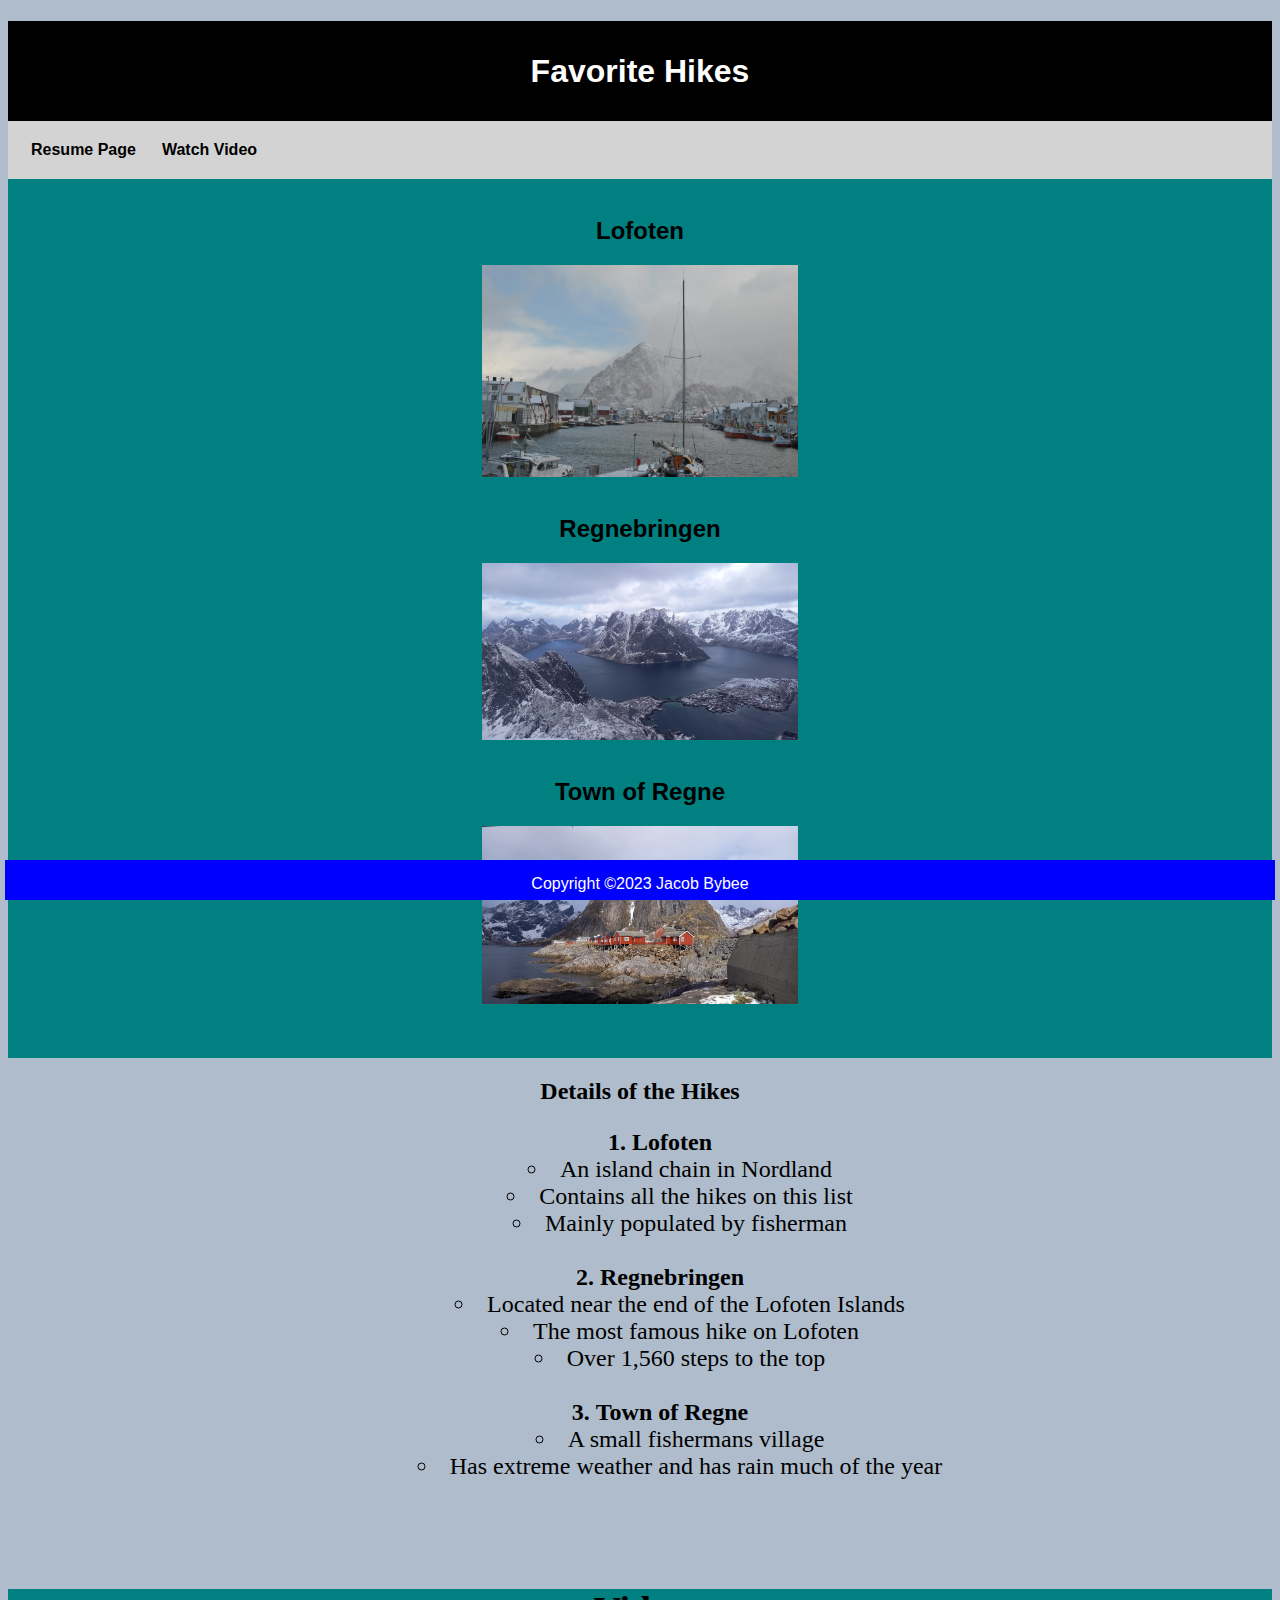
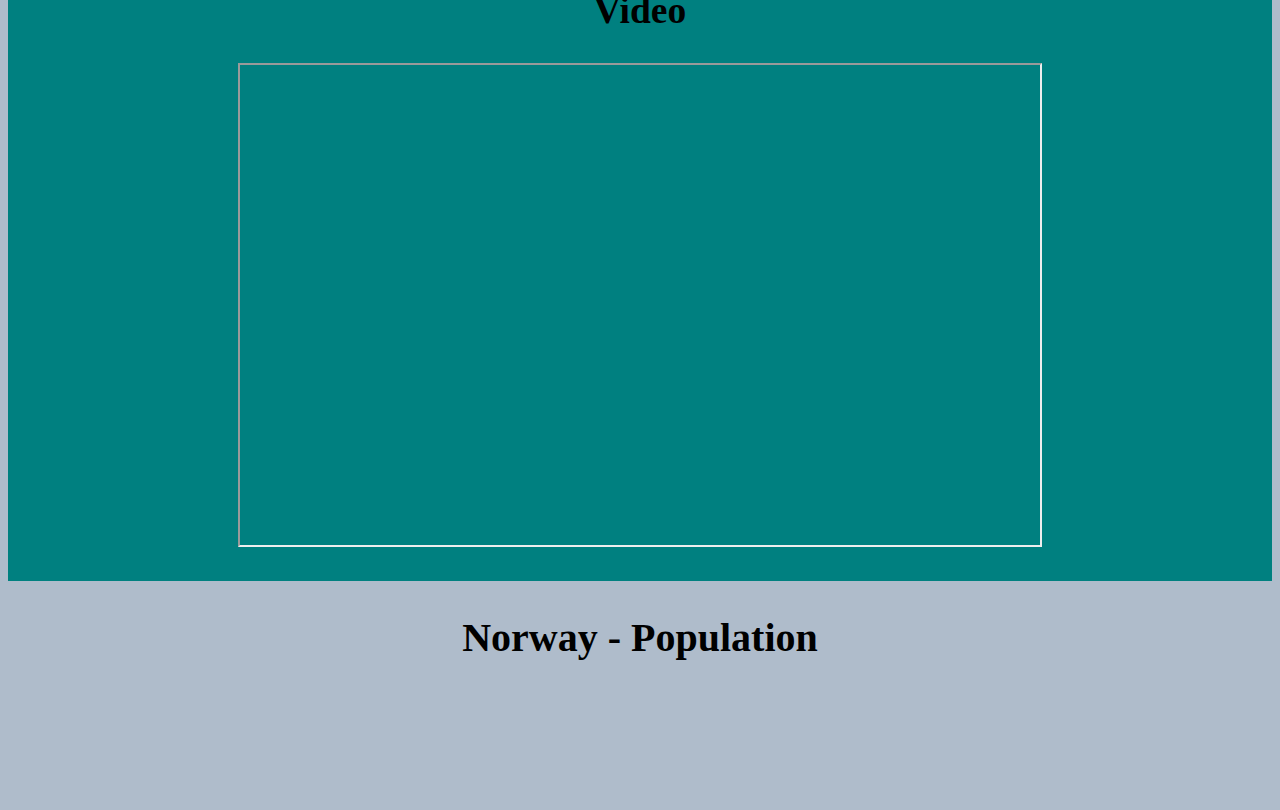
<file: startbootstrap-clean-blog-gh-pages/HTML/sitesinnorway.html>
<!DOCTYPE html>
<html lang="en">
<head>
    <meta charset="UTF-8">
    <meta http-equiv="X-UA-Compatible" content="IE=edge">
    <meta name="viewport" content="width=device-width, initial-scale=1.0">
    <title>Sites In Norway</title>
    <link rel="stylesheet" type="text/css" href="../css/picstyles.css">
</head>
<body>
    
    <div class="common header">
        <h1>Favorite Hikes</h1>
    </div>
    <nav class="common"><a href="/index.html">Resume Page</a>
    <a href="#video">Watch Video</a>
    </nav>


    <div class="common mainbody">
        <br>
      
        <h2>Lofoten</h2>
        <img src="../assets/img/Harbor.JPG" alt="Lofoten">
    <br>
    <h2>Regnebringen</h2>
<img src="../assets/img/Regne.jpg" alt="Regnebringen">    
<br>
 <h2>Town of Regne</h2>
 <img src="../assets/img/Bridge.jpg" alt="Under the bridge">
<br>
<br>
<br>
</div>
<h2 class ="details">Details of the Hikes</h2>
<ol class = "ollist">
<li class = "listhead">Lofoten</li>
<ul><li>An island chain in Nordland</li>
<li>Contains all the hikes on this list</li>
<li>Mainly populated by fisherman</li>
</ul>
<br>
<li class = "listhead">Regnebringen</li>
<ul><li> Located near the end of the Lofoten Islands</li>
    <li>The most famous hike on Lofoten</li>
    <li>Over 1,560 steps to the top</li>
</ul>
<br>
<li class = "listhead">Town of Regne</li>
<ul><li> A small fishermans village</li>
<li>Has extreme weather and has rain much of the year</li>
</ul>



</ol>
<br>
<br>
<br>
   <div class="video">
    <h2 class="listhead" id="video">Video</h2>
<iframe src="https://youtube.com/embed/D9Bs0j7j5bU" width="800" height="480"></iframe>

<br>
<br>
   </div>
    <div class = "graphs">
        <h2 class = "graphtitle">Norway - Population</h2>
   <div class='graph' id='viz1681671279475' style='position: relative'><noscript><a href='#'><img alt='Norway - Population ' src='https:&#47;&#47;public.tableau.com&#47;static&#47;images&#47;68&#47;68BZJNNS2&#47;1_rss.png' style='border: black' /></a></noscript><object class='tableauViz'  style='display:none;'><param name='host_url' value='https%3A%2F%2Fpublic.tableau.com%2F' /> <param name='embed_code_version' value='3' /> <param name='path' value='shared&#47;68BZJNNS2' /> <param name='toolbar' value='yes' /><param name='static_image' value='https:&#47;&#47;public.tableau.com&#47;static&#47;images&#47;68&#47;68BZJNNS2&#47;1.png' /> <param name='animate_transition' value='yes' /><param name='display_static_image' value='yes' /><param name='display_spinner' value='yes' /><param name='display_overlay' value='yes' /><param name='display_count' value='yes' /><param name='language' value='en-US' /></object></div>                <script type='text/javascript'>                    var divElement = document.getElementById('viz1681671279475');                    var vizElement = divElement.getElementsByTagName('object')[0];                    if ( divElement.offsetWidth > 800 ) { vizElement.style.width='1000px';vizElement.style.height='1027px';} else if ( divElement.offsetWidth > 500 ) { vizElement.style.width='1000px';vizElement.style.height='1027px';} else { vizElement.style.width='100%';vizElement.style.height='777px';}                     var scriptElement = document.createElement('script');                    scriptElement.src = 'https://public.tableau.com/javascripts/api/viz_v1.js';                    vizElement.parentNode.insertBefore(scriptElement, vizElement);                </script>
<br>
<br>
<br>
<br>
<br>
<br>

</div>
   <div class="common footer">Copyright
        &copy;2023 Jacob Bybee
    </div>

</body>
</html>
</file>
<file: startbootstrap-clean-blog-gh-pages/css/picstyles.css>
.common{font-family: 'Franklin Gothic Medium', 'Arial Narrow', Arial, sans-serif; text-align: center;

}

.header{height: 100px;
background-color: black;
color: white;
line-height: 100px;
}

.mainbody{
    background-color: teal;
}
.footer{
    height: 25px;
    background-color: blue;
    color: white;
    position: fixed;
    bottom: 0px;
    right: 0px;
    right: 5px;
    left: 5px;
    padding-top: 15px;
    
}

img{
    display: block;
    margin-left: auto;
    margin-right: auto;
    width: 25%;
}

nav{background-color: lightgray;
padding: 10px;
overflow: hidden;
}
nav a{
    float: left;
    color: black;
    padding: 10px  13px;
    text-decoration: none;
    font-size: 16px;
    font-weight: bold;

}
.list{
margin-right: auto;
}
.details{text-align: center;
}
.ollist{text-align: center;
font-weight: 500;
font-size: large;
list-style-position: inside;
font-size: x-large;
}
.listhead{
    font-weight: bold;
}
.video{
    height: 800;
    background-color: teal;
    text-align: center;
    font-size: 25px;
}
body{background-color: rgb(175, 188, 203);}

.graphs{ 
width: 1000px;
margin-right: auto;
margin-left: auto;

}
.graphtitle{
    text-align: center;
    font-size: 40px;
}
</file>
